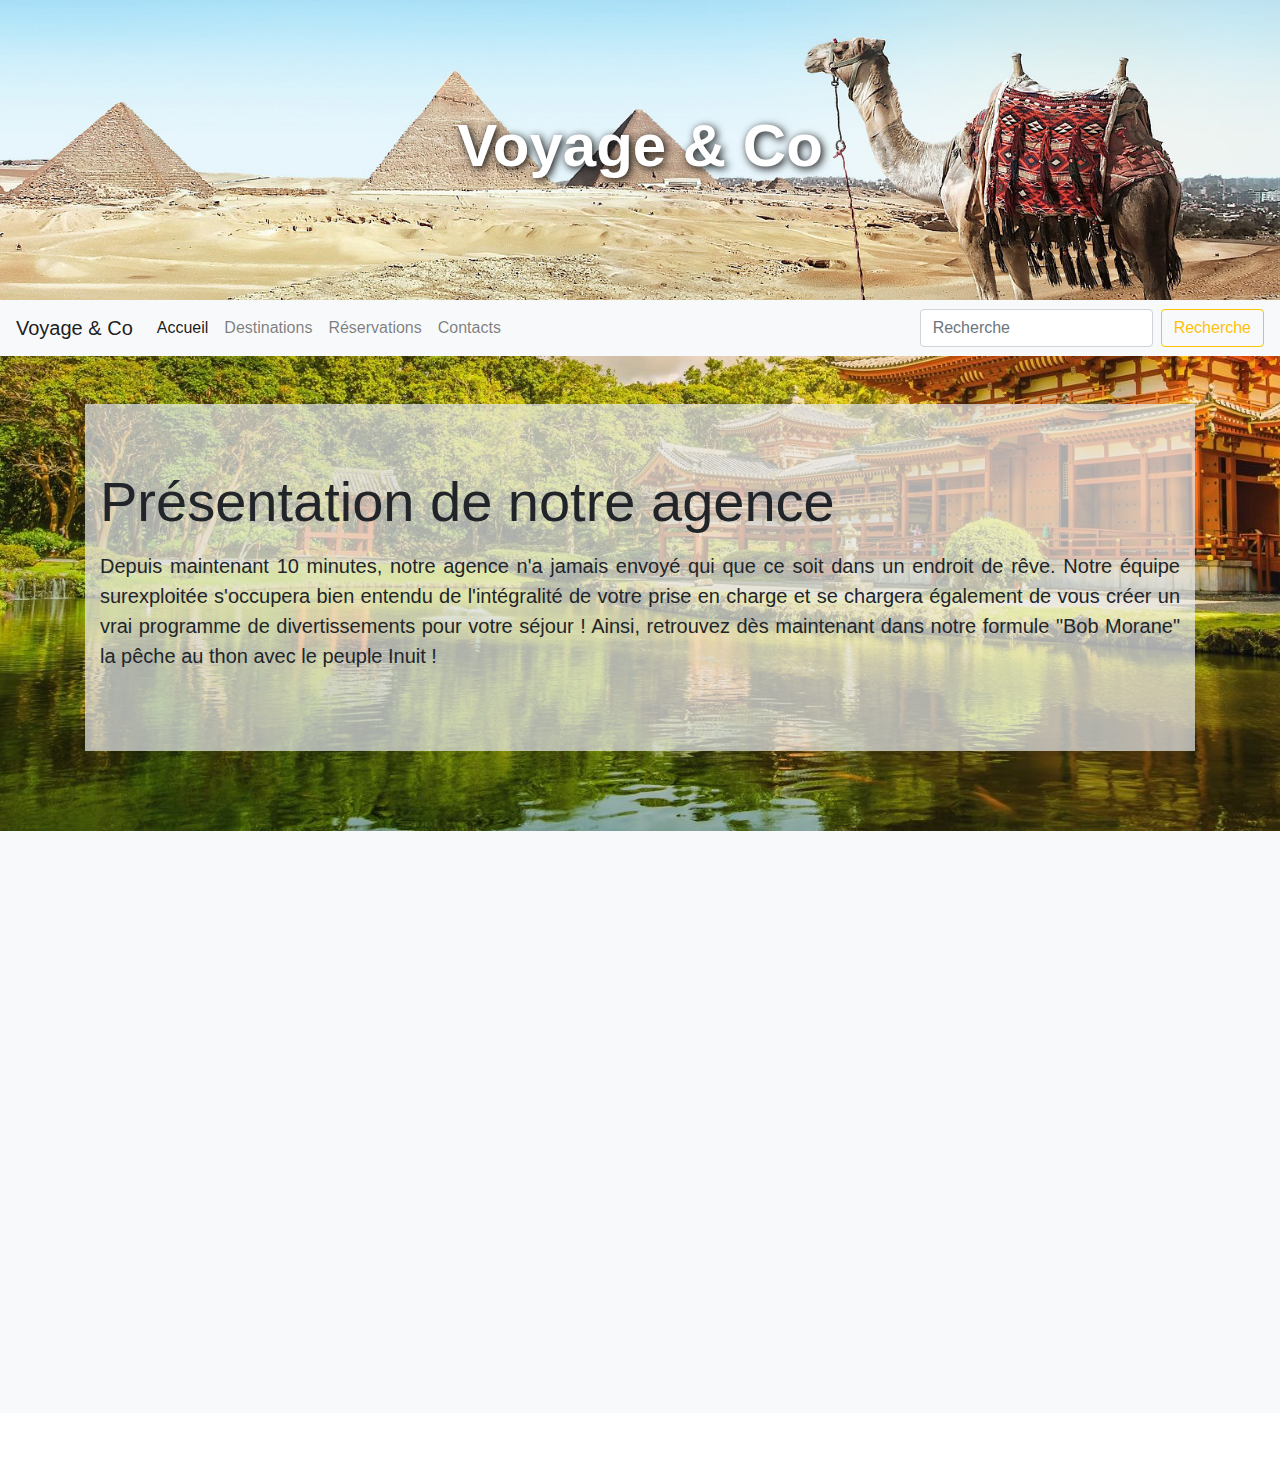
<file: index.html>
<!DOCTYPE html>
<html lang="fr" dir="ltr">

<head>
    <meta charset="UTF-8">
    <meta name="viewport" content="width=device-width, initial-scale=1.0">
    <meta http-equiv="X-UA-Compatible" content="ie=edge">
    <link rel="stylesheet" href="https://stackpath.bootstrapcdn.com/bootstrap/4.3.1/css/bootstrap.min.css"
        integrity="sha384-ggOyR0iXCbMQv3Xipma34MD+dH/1fQ784/j6cY/iJTQUOhcWr7x9JvoRxT2MZw1T" crossorigin="anonymous">
    <link rel="stylesheet" href="assets/style/style.css">
    <title>Voyage & Co</title>
</head>

<body>
    <div class="container-fluid">

        <!-- Header -->
        <div class="row">
            <div class="col-md-12 px-0">
                <header class="d-flex align-items-center justify-content-center" id="headerSection">
                    <h1 id="titleHeader">Voyage & Co</h1>
                </header>
            </div>
        </div>

        <!-- Navbar -->
        <div class="row">
            <div class="col-md-12 px-0">
                <nav class="navbar navbar-expand-lg navbar-light bg-light">
                    <a class="navbar-brand" href="index.html">Voyage & Co</a>
                    <button class="navbar-toggler" type="button" data-toggle="collapse"
                        data-target="#navbarSupportedContent" aria-controls="navbarSupportedContent"
                        aria-expanded="false" aria-label="Toggle navigation">
                        <span class="navbar-toggler-icon"></span>
                    </button>

                    <div class="collapse navbar-collapse" id="navbarSupportedContent">
                        <ul class="navbar-nav mr-auto">
                            <li class="nav-item active">
                                <a class="nav-link" href="index.html">Accueil<span class="sr-only">(current)</span></a>
                            </li>
                            <li class="nav-item">
                                <a class="nav-link" href="#">Destinations</a>
                            </li>
                            <li class="nav-item">
                                <a class="nav-link" href="#">Réservations</a>
                            </li>
                            <li class="nav-item">
                                <a class="nav-link" href="#">Contacts</a>
                            </li>
                        </ul>
                        <form class="form-inline my-2 my-lg-0">
                            <input class="form-control mr-sm-2" type="search" placeholder="Recherche"
                                aria-label="Search">
                            <button class="btn btn-outline-warning my-2 my-sm-0" type="submit">Recherche</button>
                        </form>
                    </div>
                </nav>
            </div>
        </div>

    </div>

    <!-- Introduction text -->
    <div class="container my-5">
        <div class="row">
            <div class="col-md-12">
                <div class="jumbotron jumbotron-fluid" id="backColorJumbotronPres">
                    <div class="container">
                        <h1 class="display-4 mb-3">Présentation de notre agence</h1>
                        <p class="lead text-justify">Depuis maintenant 10 minutes, notre agence n'a jamais envoyé qui
                            que ce soit dans un endroit de rêve. Notre équipe surexploitée s'occupera bien entendu de
                            l'intégralité de votre prise en charge et se chargera également de vous créer un vrai
                            programme de divertissements pour votre séjour ! Ainsi, retrouvez dès maintenant dans notre
                            formule "Bob Morane" la pêche au thon avec le peuple Inuit !</p>
                    </div>
                </div>
            </div>
        </div>
    </div>

    <!-- Destination Cards -->
    
    <div class="container-fluid bg-light mb-5">
        <div class="row py-5">
            <!--ajout alain class="hide" -->
            <div class="col-md-4">
                <div class="card h-100 shadow-lg" id="appearFirst">
                    <img src="assets/image/inuit.jpeg" class="card-img-top imgSize" alt="inuitFishing">
                    <div class="card-body">
                        <p class="card-text">Découvrez notre formule "Bob Morane" et partez à la rencontre du peuple
                            Inuit ! Découvrez les incroyables traditions de ce peuple insulaire dans le froid mordant du
                            nord de l'Amérique !</p>
                        <button class="btn btn-outline-warning">Découvrir</button>
                    </div>
                </div>
            </div>
            <!--alain ajoute class="hide" -->
            <div class="col-md-4">
                <div class="card h-100 shadow-lg" id="appearSecond">
                    <img src="assets/image/hongKong.jpeg" class="card-img-top imgSize" alt="hongKongRiot">
                    <div class="card-body">
                        <p class="card-text">Vous souhaitez vous extirper de ce climat conflictuel et fratricide
                            Français représenté par l'image symbolique du gilet jaune ? Découvrez un tout nouveau monde
                            grâce à notre formule "Évasion" ! Visitez Hong Kong dès à présent !</p>
                        <button class="btn btn-outline-warning">Découvrir</button>
                    </div>
                </div>
            </div>
               <!--alain ajoute class="hide"-->
            <div class="col-md-4">
                <div class="card h-100 shadow-lg" id="appearThird">
                    <img src="assets/image/gtaStreet.jpg" class="card-img-top imgSize" alt="ahShit">
                    <div class="card-body">
                        <p class="card-text">Vous rêvez de redécouvrir une région du monde que vous avez déjà visitée ?
                            Optez pour notre formule "Ah Shit..." et apprenez à la détester en découvrant les
                            bas-fonds non visibles par les touristes lambda !</p>
                        <button class="btn btn-outline-warning">Découvrir</button>
                    </div>
                </div>
            </div>
        
        </div>
    </div>

    <script src="https://code.jquery.com/jquery-3.3.1.slim.min.js"
        integrity="sha384-q8i/X+965DzO0rT7abK41JStQIAqVgRVzpbzo5smXKp4YfRvH+8abtTE1Pi6jizo" crossorigin="anonymous">
    </script>
    <script src="https://cdnjs.cloudflare.com/ajax/libs/popper.js/1.14.7/umd/popper.min.js"
        integrity="sha384-UO2eT0CpHqdSJQ6hJty5KVphtPhzWj9WO1clHTMGa3JDZwrnQq4sF86dIHNDz0W1" crossorigin="anonymous">
    </script>
    <script src="https://stackpath.bootstrapcdn.com/bootstrap/4.3.1/js/bootstrap.min.js"
        integrity="sha384-JjSmVgyd0p3pXB1rRibZUAYoIIy6OrQ6VrjIEaFf/nJGzIxFDsf4x0xIM+B07jRM" crossorigin="anonymous">
    </script>
    <script src="assets/main4.js/main.js"></script>
</body>

</html>
</file>
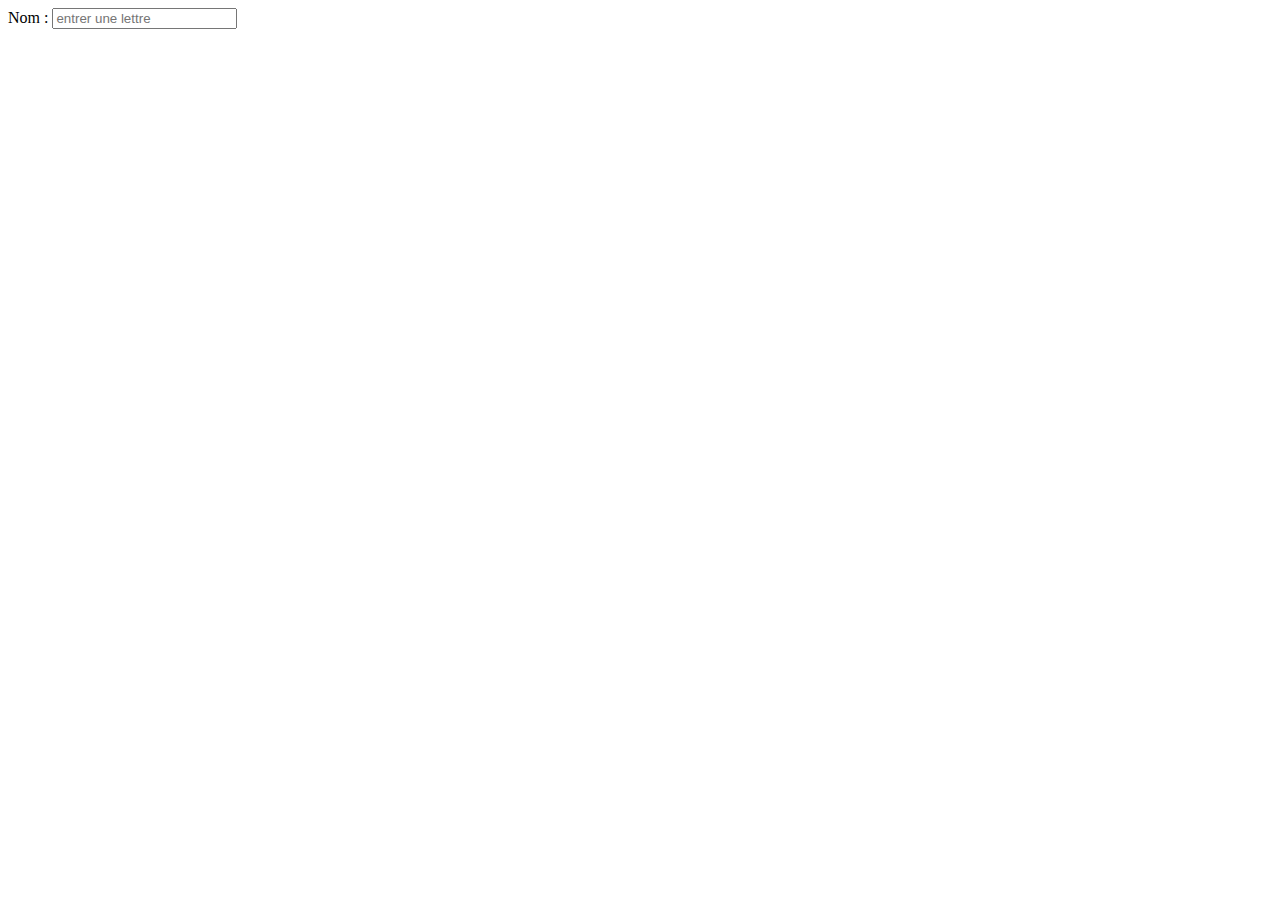
<file: exercice2 partie2JS.html>
<!DOCTYPE html>

<html lang=fr>
<html>
    <head>
        <meta charset="utf-8">
        <meta http-equiv="X-UA-Compatible" content="IE=edge">
        <title>Exercice2partie2JS</title>
        <meta name="description" content="">
        <meta name="viewport" content="width=device-width, initial-scale=1">
        <link rel="stylesheet" href="">

        <link rel="stylesheet" href="https://stackpath.bootstrapcdn.com/bootstrap/4.1.3/css/bootstrap.min.css" integrity="sha384-MCw98/SFnGE8fJT3GXwEOngsV7Zt27NXFoaoApmYm81iuXoPkFOJwJ8ERdknLPMO" crossorigin="anonymous">
    </head>
    <body>
       
       
       
        <div class="container">
   
            <form method="POST" action="Exercice2partie2JS.html">
            
              
                <label for="name">Nom :</label>
                <input type="text" id="name" name="name" class="form-control" placeholder="entrer une lettre" onkeyup="displayText()">
               
            
                </form>
       
       
            <div>
               
                
        
        
        
        
        
        
        
        
        
        <script type="text/Javascript" src="assets/js.js/main.js"></script>
        <script src="https://code.jquery.com/jquery-3.3.1.slim.min.js" integrity="sha384-q8i/X+965DzO0rT7abK41JStQIAqVgRVzpbzo5smXKp4YfRvH+8abtTE1Pi6jizo" crossorigin="anonymous"></script>
        <script src="https://cdnjs.cloudflare.com/ajax/libs/popper.js/1.14.3/umd/popper.min.js" integrity="sha384-ZMP7rVo3mIykV+2+9J3UJ46jBk0WLaUAdn689aCwoqbBJiSnjAK/l8WvCWPIPm49" crossorigin="anonymous"></script>
        <script src="https://stackpath.bootstrapcdn.com/bootstrap/4.1.3/js/bootstrap.min.js" integrity="sha384-ChfqqxuZUCnJSK3+MXmPNIyE6ZbWh2IMqE241rYiqJxyMiZ6OW/JmZQ5stwEULTy" crossorigin="anonymous"></script>
        <script src="" async defer></script>
    </body>
</html>
</file>
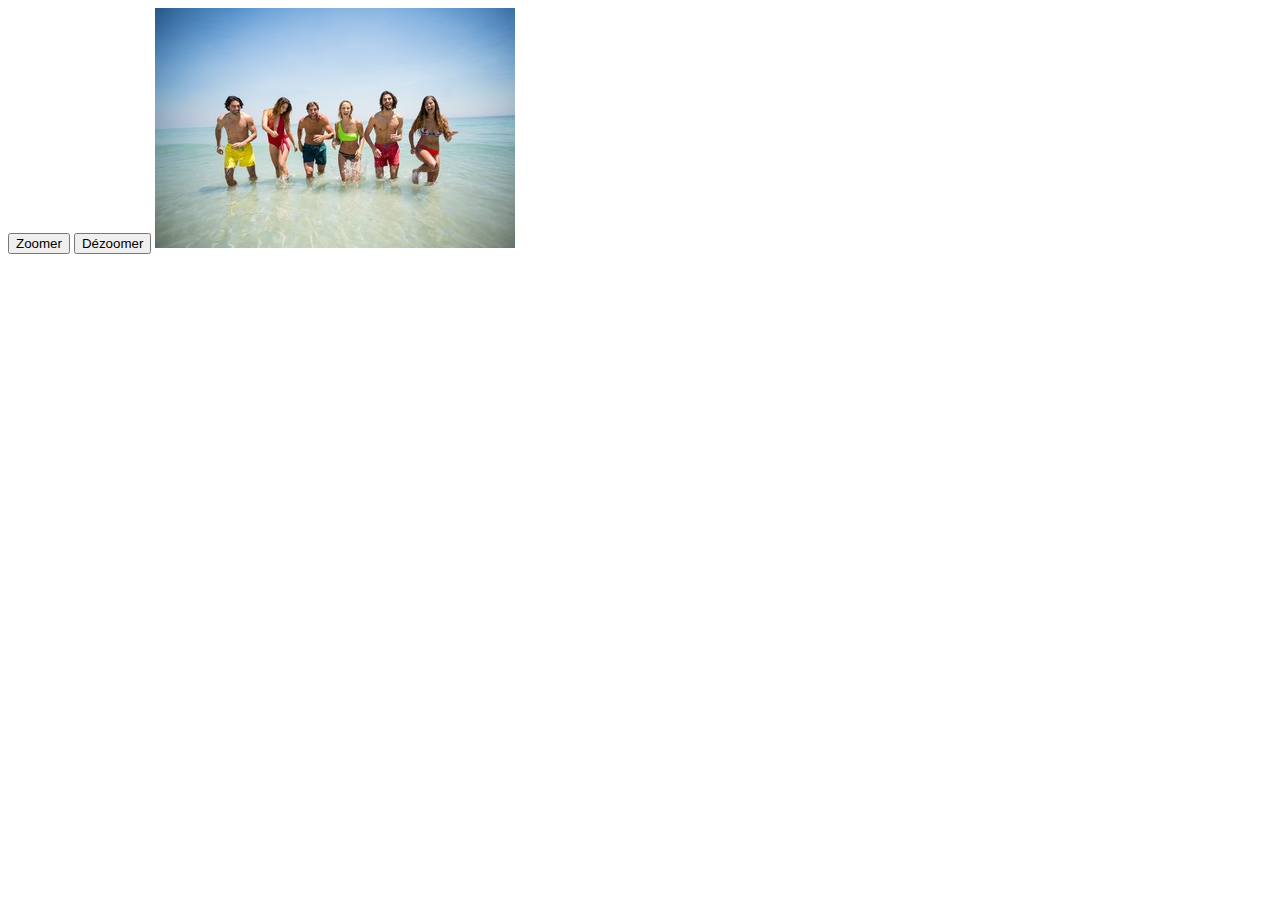
<file: exercice3partie2JS.html>
<!DOCTYPE html>
<html lang=fr>
<html>
    <head>
        <meta charset="utf-8">
        <meta http-equiv="X-UA-Compatible" content="IE=edge">
        <title>Exercice3 partie2JS</title>
        <meta name="description" content="">
        <meta name="viewport" content="width=device-width, initial-scale=1">
        <link rel="stylesheet" href="">
    </head>
    <body>
       

        <link rel="stylesheet" href="https://stackpath.bootstrapcdn.com/bootstrap/4.1.3/css/bootstrap.min.css" integrity="sha384-MCw98/SFnGE8fJT3GXwEOngsV7Zt27NXFoaoApmYm81iuXoPkFOJwJ8ERdknLPMO" crossorigin="anonymous">
        
        <script src="" async defer></script>



<div class="container">
    
    <button class="btn btn-primary" onclick="zoom('plus')">Zoomer</button>

    <button class="btn btn-primary" onclick="zoom('moins')">Dézoomer</button>

   <img src="assets/image/seapeople.jpg" id="imageSeapeople" alt="La photo des baigneurs à la plage">



</div>





<script type="text/Javascript" src="assets/js.js/main.js"></script>
        <script src="https://code.jquery.com/jquery-3.3.1.slim.min.js" integrity="sha384-q8i/X+965DzO0rT7abK41JStQIAqVgRVzpbzo5smXKp4YfRvH+8abtTE1Pi6jizo" crossorigin="anonymous"></script>
        <script src="https://cdnjs.cloudflare.com/ajax/libs/popper.js/1.14.3/umd/popper.min.js" integrity="sha384-ZMP7rVo3mIykV+2+9J3UJ46jBk0WLaUAdn689aCwoqbBJiSnjAK/l8WvCWPIPm49" crossorigin="anonymous"></script>
        <script src="https://stackpath.bootstrapcdn.com/bootstrap/4.1.3/js/bootstrap.min.js" integrity="sha384-ChfqqxuZUCnJSK3+MXmPNIyE6ZbWh2IMqE241rYiqJxyMiZ6OW/JmZQ5stwEULTy" crossorigin="anonymous"></script>
        <script src="" async defer></script>
    </body>
</html>
</file>
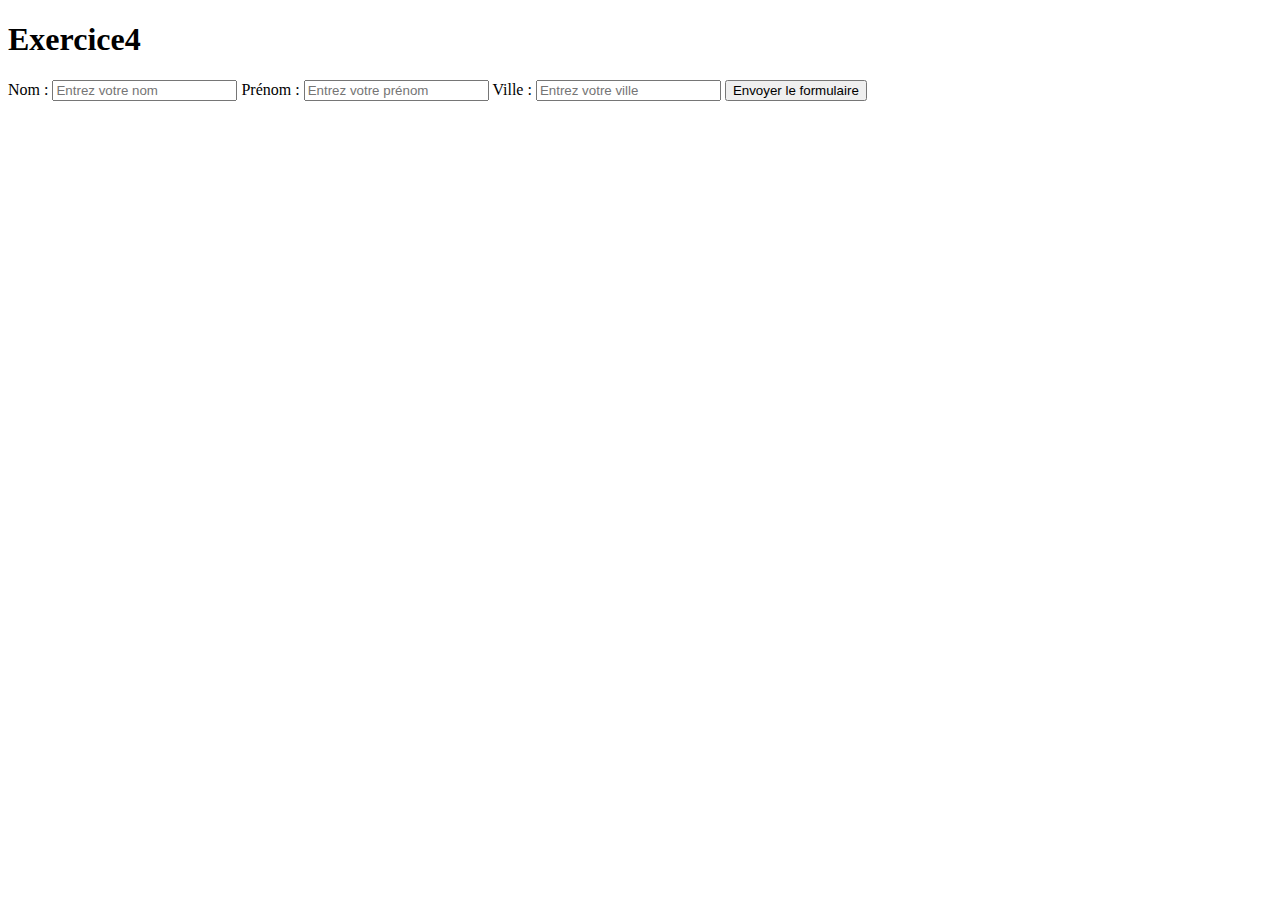
<file: exercice4.html>
<!DOCTYPE html>

<html lang="fr">
    <head>
        <meta charset="utf-8">
        <meta http-equiv="X-UA-Compatible" content="IE=edge">
        <title>exercice4</title>
        <meta name="description" content="">
        <meta name="viewport" content="width=device-width, initial-scale=1">
        <link rel="stylesheet" href="">
        <link rel="stylesheet" href="https://stackpath.bootstrapcdn.com/bootstrap/4.1.3/css/bootstrap.min.css" integrity="sha384-MCw98/SFnGE8fJT3GXwEOngsV7Zt27NXFoaoApmYm81iuXoPkFOJwJ8ERdknLPMO" crossorigin="anonymous">
       
            
        
     
    </head>
   
    <body>
     
        
       
    
<h1>Exercice4</h1>

<div class="container">
   
    <form method="POST" action="exercice4.html">

<label for="lastName"> Nom : </label>
<input type="text" name="lastName" id="lastName" aria-placeholder="Entrez votre nom" placeholder="Entrez votre nom" class="form-control">

<label for="firstName"> Prénom : </label>
<input type="text" name="firstName" id="firstName" aria-placeholder="Entrez votre prénom" placeholder="Entrez votre prénom" class="form-control">

<label for="city"> Ville : </label>
<input type="text" name="city" id="city" aria-placeholder="Entrez votre ville" placeholder="Entrez votre ville" class="form-control">

<button class="btn btn-primary mt-2" onclick="sendData()">Envoyer le formulaire</button>
   
    </form>

</div>

<script>
    
    function sendData(){  
    
    var lastName= document.getElementById('lastName').value;
    var firstName= document.getElementById('firstName').value;
    var city= document.getElementById('city').value;
    alert ('nom : '+lastName+'\n'+'prénom : '+firstName+'\n'+'ville : '+city);
      } 
</script>


<script src="" async defer></script>
<script src="https://code.jquery.com/jquery-3.3.1.slim.min.js" integrity="sha384-q8i/X+965DzO0rT7abK41JStQIAqVgRVzpbzo5smXKp4YfRvH+8abtTE1Pi6jizo" crossorigin="anonymous"></script>
<script src="https://cdnjs.cloudflare.com/ajax/libs/popper.js/1.14.3/umd/popper.min.js" integrity="sha384-ZMP7rVo3mIykV+2+9J3UJ46jBk0WLaUAdn689aCwoqbBJiSnjAK/l8WvCWPIPm49" crossorigin="anonymous"></script>
<script src="https://stackpath.bootstrapcdn.com/bootstrap/4.1.3/js/bootstrap.min.js" integrity="sha384-ChfqqxuZUCnJSK3+MXmPNIyE6ZbWh2IMqE241rYiqJxyMiZ6OW/JmZQ5stwEULTy" crossorigin="anonymous"></script>


 </body>
</html>
</file>
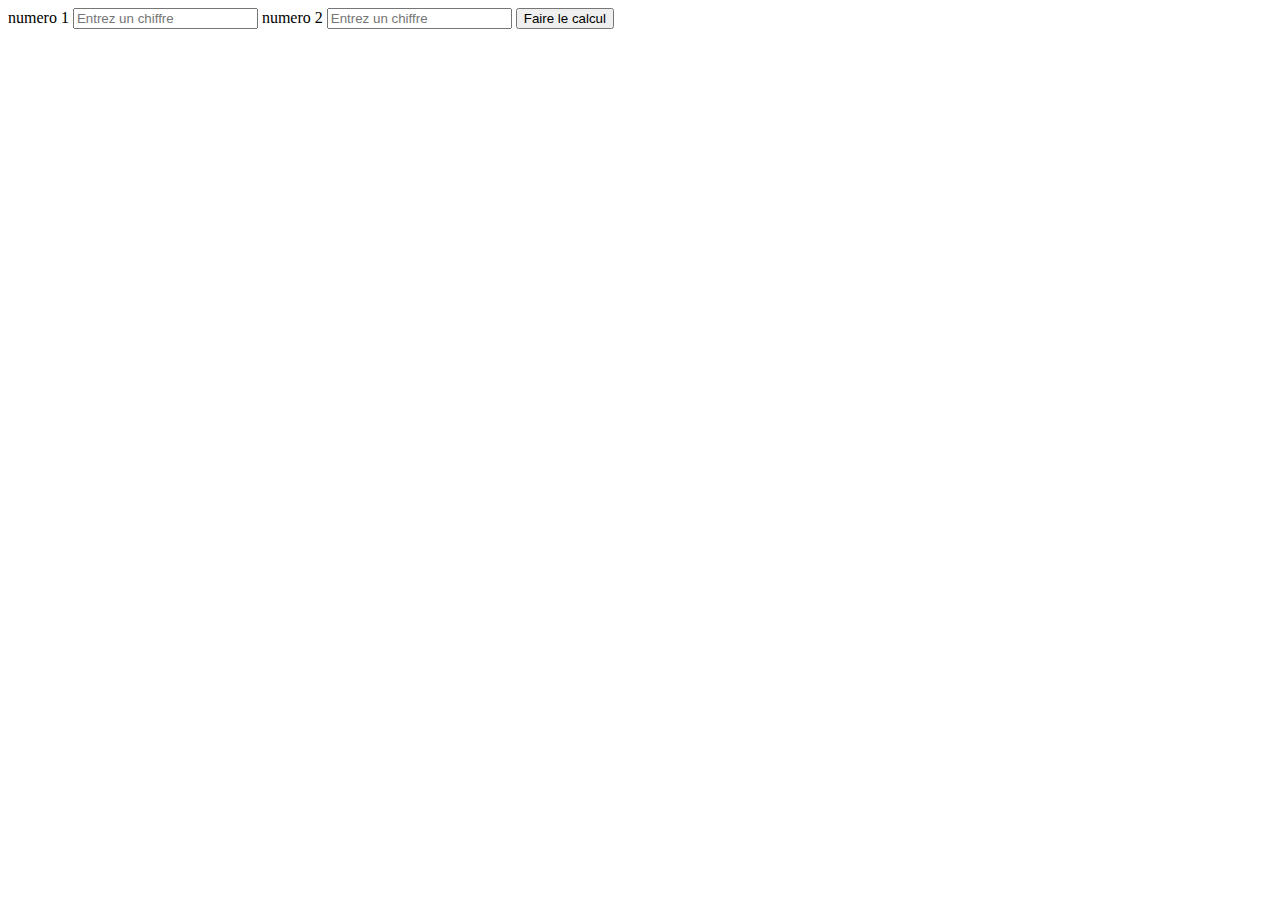
<file: exercice5.html>
<!DOCTYPE html>

<html lang="fr">

<html>
      <head>
        <meta charset="utf-8">
        <meta http-equiv="X-UA-Compatible" content="IE=edge">
        <title>Exercice 5</title>
        <meta name="description" content="">
        <meta name="viewport" content="width=device-width, initial-scale=1">
        <link rel="stylesheet" href="">
        <link rel="stylesheet" href="https://stackpath.bootstrapcdn.com/bootstrap/4.1.3/css/bootstrap.min.css" integrity="sha384-MCw98/SFnGE8fJT3GXwEOngsV7Zt27NXFoaoApmYm81iuXoPkFOJwJ8ERdknLPMO" crossorigin="anonymous">
       
       </head>
   
    <body>

        <div class="container">

            <form method="`POST" action="exercice5.html">

                <label for="numberOne">numero 1</label>
<input type="text" name="numberOne" id="numberOne" aria-placeholder="Entrez un chiffre" placeholder="Entrez un chiffre" class="form-control">

<label for="numberTwo">numero 2</label>
<input type="text" name="numberTwo" id="numberTwo" aria-placeholder="Entrez un chiffre" placeholder="Entrez un chiffre" class="form-control">

<button class="btn btn-primary mt-2" onclick="displayAlert()">Faire le calcul</button>
            
            </form>







        </div>

        
        
        
        
        
        
        
        
        
        <script type="text/Javascript" src="assets/js.js/main.js"></script>
        <script src="https://code.jquery.com/jquery-3.3.1.slim.min.js" integrity="sha384-q8i/X+965DzO0rT7abK41JStQIAqVgRVzpbzo5smXKp4YfRvH+8abtTE1Pi6jizo" crossorigin="anonymous"></script>
        <script src="https://cdnjs.cloudflare.com/ajax/libs/popper.js/1.14.3/umd/popper.min.js" integrity="sha384-ZMP7rVo3mIykV+2+9J3UJ46jBk0WLaUAdn689aCwoqbBJiSnjAK/l8WvCWPIPm49" crossorigin="anonymous"></script>
        <script src="https://stackpath.bootstrapcdn.com/bootstrap/4.1.3/js/bootstrap.min.js" integrity="sha384-ChfqqxuZUCnJSK3+MXmPNIyE6ZbWh2IMqE241rYiqJxyMiZ6OW/JmZQ5stwEULTy" crossorigin="anonymous"></script>
   
   
   
    </body>
</html>
</file>
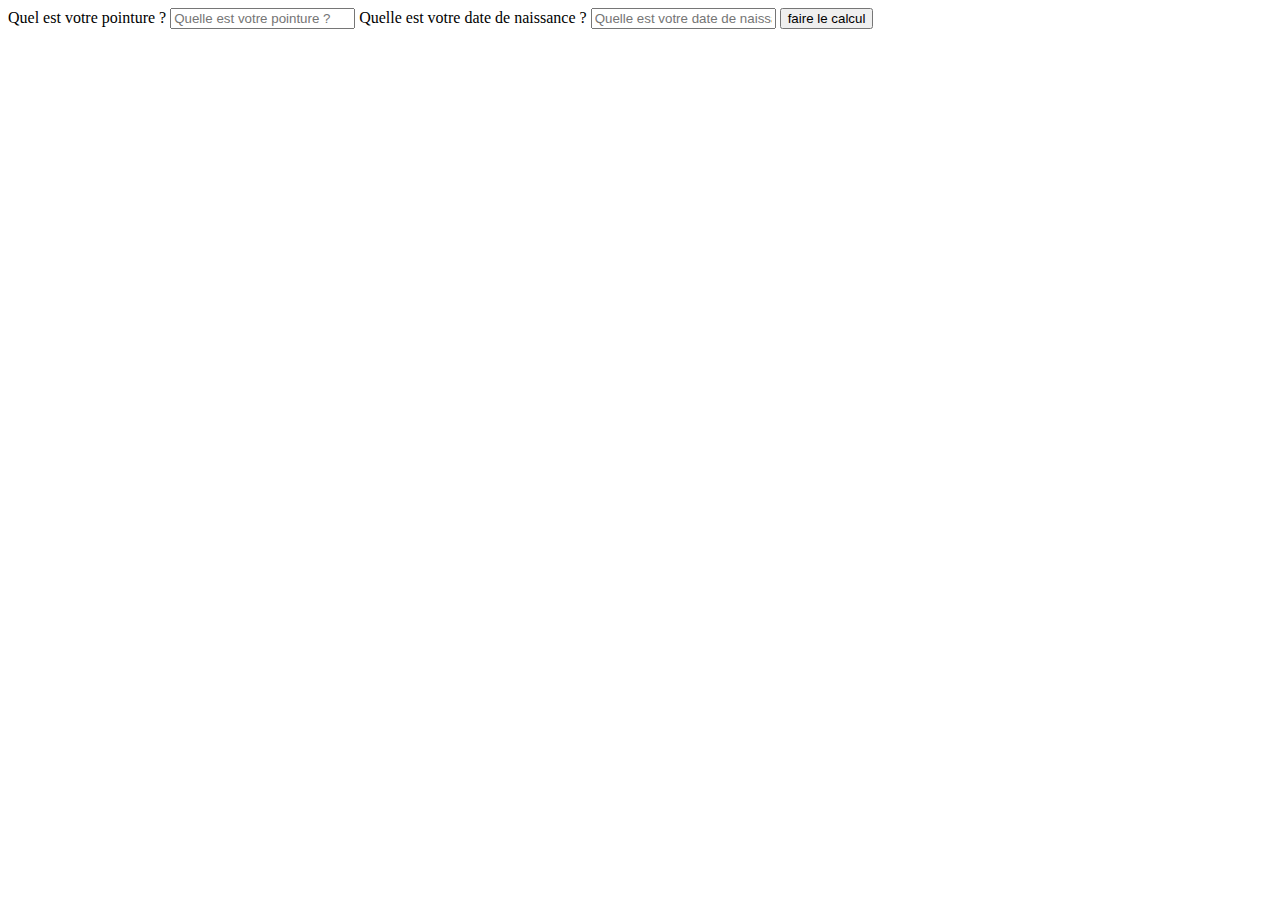
<file: exercice6.html>
<!DOCTYPE html>

<html lang="fr"></html>

<html>
    <head>
        <meta charset="utf-8">
        <meta http-equiv="X-UA-Compatible" content="IE=edge">
        <title>Exercice 6</title>
        <meta name="description" content="">
        <meta name="viewport" content="width=device-width, initial-scale=1">
        <link rel="stylesheet" href="">
    </head>
  
        <link rel="stylesheet" href="https://stackpath.bootstrapcdn.com/bootstrap/4.1.3/css/bootstrap.min.css" integrity="sha384-MCw98/SFnGE8fJT3GXwEOngsV7Zt27NXFoaoApmYm81iuXoPkFOJwJ8ERdknLPMO" crossorigin="anonymous">
        
        <body>  
        
            <div class="container">
   
                <form method="POST" action="exercice6.html">
            
            <label for="shoeSize"> Quel est votre pointure ? </label>
            <input type="text" name="shoeSize" id="shoeSize" aria-placeholder="Quelle est votre pointure ? " placeholder="Quelle est votre pointure ?" class="form-control">
            
            <label for="yearBirth"> Quelle est votre date de naissance ? </label>
            <input type="text" name="yearBirth" id="yearBirth" aria-placeholder="Quelle est votre date de naissancer" placeholder="Quelle est votre date de naissance" class="form-control">
            
            
            <button class="btn btn-primary mt-2" onclick="sendData()">faire le calcul</button>
         
         
         
         
         

        
        
        
        
        
        
        
        
        
        
        
        
        
        
        
        
        
        
        <script type="text/Javascript" src="assets/js.js/main.js"></script>
        <script src="https://code.jquery.com/jquery-3.3.1.slim.min.js" integrity="sha384-q8i/X+965DzO0rT7abK41JStQIAqVgRVzpbzo5smXKp4YfRvH+8abtTE1Pi6jizo" crossorigin="anonymous"></script>
        <script src="https://cdnjs.cloudflare.com/ajax/libs/popper.js/1.14.3/umd/popper.min.js" integrity="sha384-ZMP7rVo3mIykV+2+9J3UJ46jBk0WLaUAdn689aCwoqbBJiSnjAK/l8WvCWPIPm49" crossorigin="anonymous"></script>
        <script src="https://stackpath.bootstrapcdn.com/bootstrap/4.1.3/js/bootstrap.min.js" integrity="sha384-ChfqqxuZUCnJSK3+MXmPNIyE6ZbWh2IMqE241rYiqJxyMiZ6OW/JmZQ5stwEULTy" crossorigin="anonymous"></script>
        
    </body>
</html>
</file>
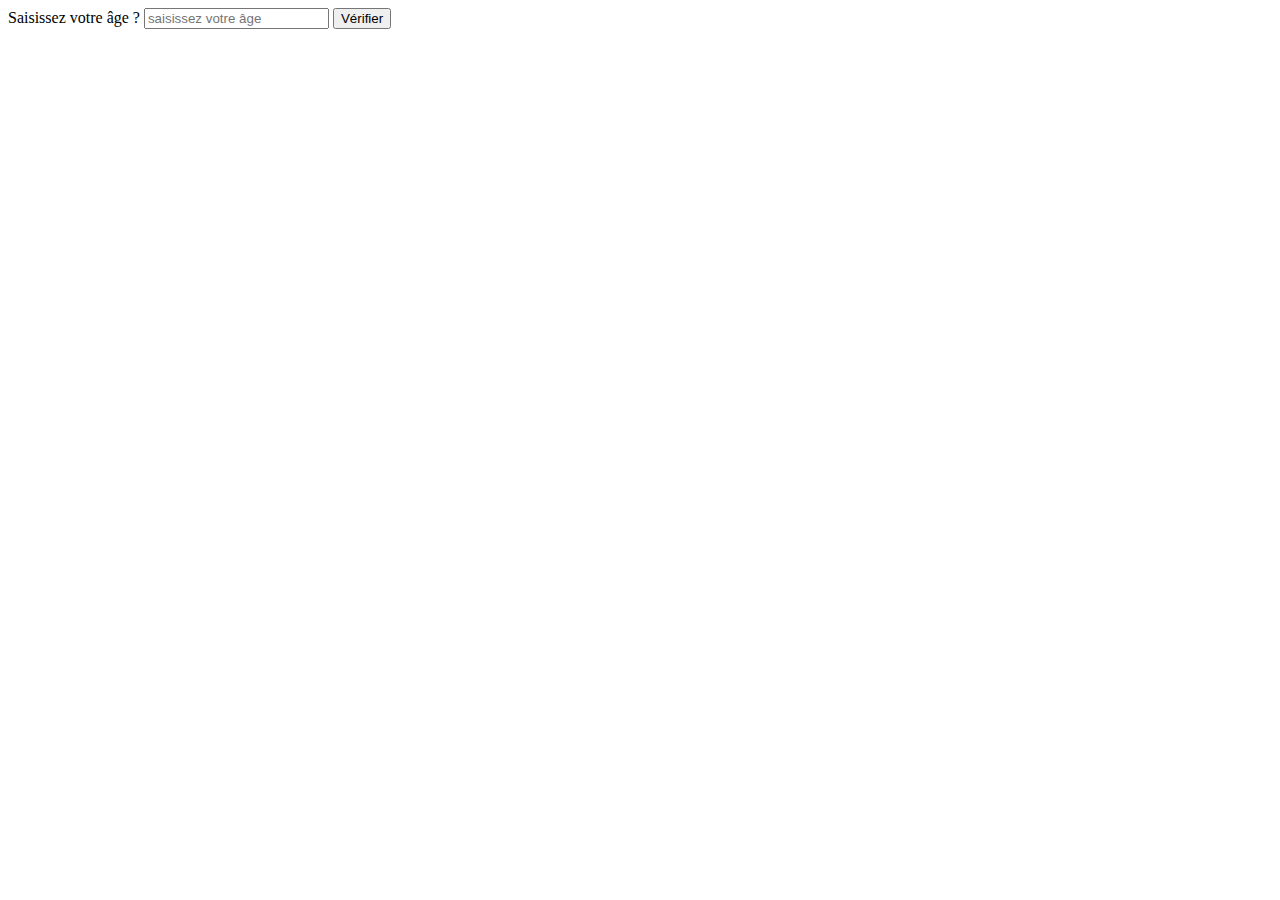
<file: exercice7.html>
<!DOCTYPE html>

<html lang=fr>
    <head>
        <meta charset="utf-8">
        <meta http-equiv="X-UA-Compatible" content="IE=edge">
        <title>exercice7</title>
        <meta name="description" content="">
        <meta name="viewport" content="width=device-width, initial-scale=1">
        <link rel="stylesheet" href="">
        
        
        <link rel="stylesheet" href="https://stackpath.bootstrapcdn.com/bootstrap/4.1.3/css/bootstrap.min.css" integrity="sha384-MCw98/SFnGE8fJT3GXwEOngsV7Zt27NXFoaoApmYm81iuXoPkFOJwJ8ERdknLPMO" crossorigin="anonymous">

     </head>
    
    <body>

        <div class="container">
   
            <form method="POST" action="exercice7.html">
        
        <label for="age"> Saisissez votre âge ? </label>
        <input class="form-control" type="number" name="age" id="age" aria-placeholder="saisissez votre âge" placeholder="saisissez votre âge" value="test">
        
        
        <button class="btn btn-primary mt-2" onclick= "verif()">Vérifier</button>
        
        </form>

        </div>
    


    <script type="text/Javascript" src="assets/js.js/main.js"></script>
        <script src="https://code.jquery.com/jquery-3.3.1.slim.min.js" integrity="sha384-q8i/X+965DzO0rT7abK41JStQIAqVgRVzpbzo5smXKp4YfRvH+8abtTE1Pi6jizo" crossorigin="anonymous"></script>
        <script src="https://cdnjs.cloudflare.com/ajax/libs/popper.js/1.14.3/umd/popper.min.js" integrity="sha384-ZMP7rVo3mIykV+2+9J3UJ46jBk0WLaUAdn689aCwoqbBJiSnjAK/l8WvCWPIPm49" crossorigin="anonymous"></script>
        <script src="https://stackpath.bootstrapcdn.com/bootstrap/4.1.3/js/bootstrap.min.js" integrity="sha384-ChfqqxuZUCnJSK3+MXmPNIyE6ZbWh2IMqE241rYiqJxyMiZ6OW/JmZQ5stwEULTy" crossorigin="anonymous"></script>
        
        <script src="" async defer></script>
    </body>
</html>
</file>
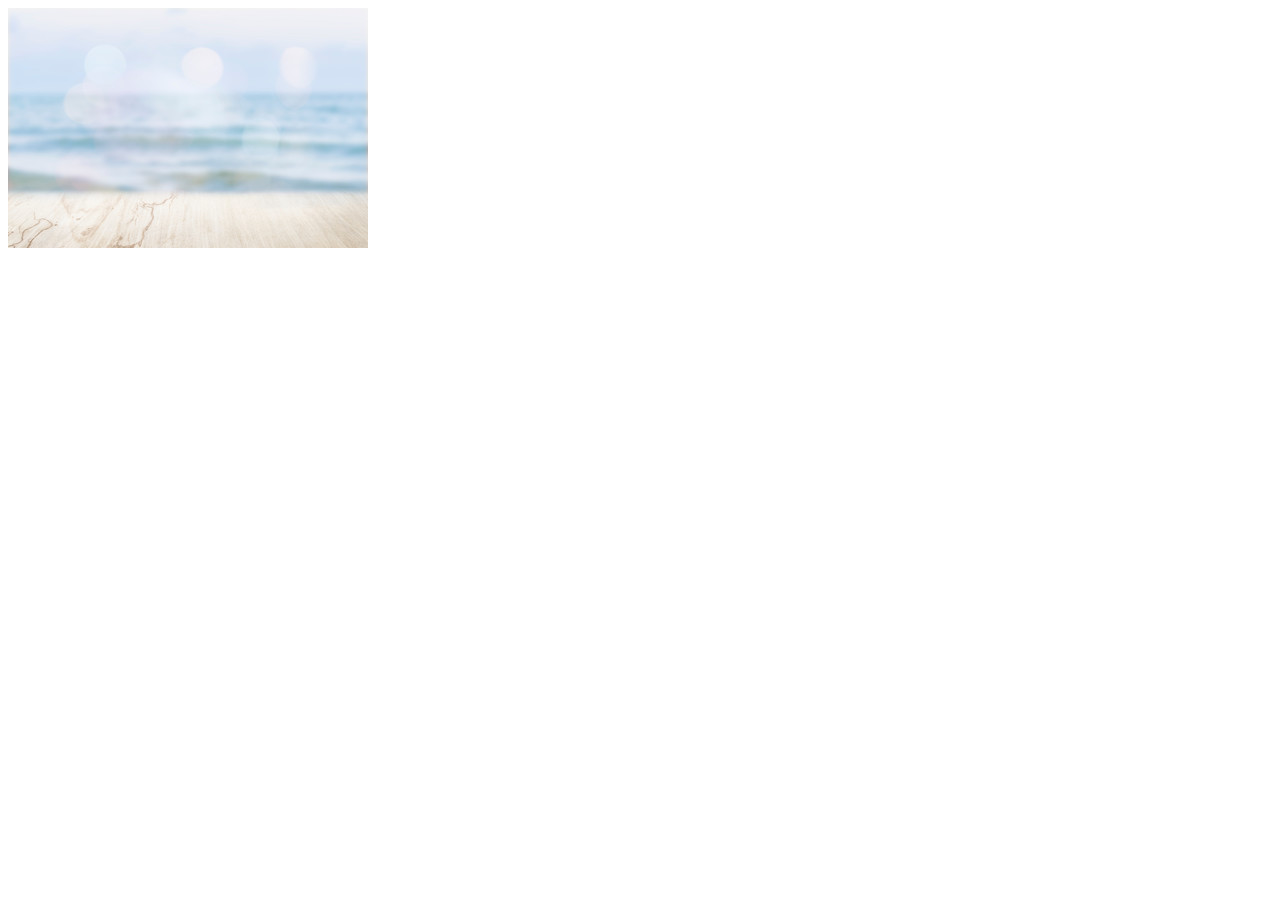
<file: exercice8.html>
<!DOCTYPE html>

<html lang=fr>
    <head>
        <meta charset="utf-8">
        <meta http-equiv="X-UA-Compatible" content="IE=edge">
        <title>exercice 1 Partie2 (8)</title>
        <meta name="description" content="">
        <meta name="viewport" content="width=device-width, initial-scale=1">
        <link rel="stylesheet" href="">
        
        
        <link rel="stylesheet" href="https://stackpath.bootstrapcdn.com/bootstrap/4.1.3/css/bootstrap.min.css" integrity="sha384-MCw98/SFnGE8fJT3GXwEOngsV7Zt27NXFoaoApmYm81iuXoPkFOJwJ8ERdknLPMO" crossorigin="anonymous">


    </head>
    
        <body>

          <div class=container>
      
    
            <img src="assets/image/sea.jpg" class="img-fluid w-10" id="img1" 
            onmouseover="secondImage()" onmouseout="firstImage()">



        </div>

    <script type="text/Javascript" src="assets/js.js/main.js"></script>
    <script src="https://code.jquery.com/jquery-3.3.1.slim.min.js" integrity="sha384-q8i/X+965DzO0rT7abK41JStQIAqVgRVzpbzo5smXKp4YfRvH+8abtTE1Pi6jizo" crossorigin="anonymous"></script>
    <script src="https://cdnjs.cloudflare.com/ajax/libs/popper.js/1.14.3/umd/popper.min.js" integrity="sha384-ZMP7rVo3mIykV+2+9J3UJ46jBk0WLaUAdn689aCwoqbBJiSnjAK/l8WvCWPIPm49" crossorigin="anonymous"></script>
    <script src="https://stackpath.bootstrapcdn.com/bootstrap/4.1.3/js/bootstrap.min.js" integrity="sha384-ChfqqxuZUCnJSK3+MXmPNIyE6ZbWh2IMqE241rYiqJxyMiZ6OW/JmZQ5stwEULTy" crossorigin="anonymous"></script>
    
    <script src="" async defer></script>
</body>
</html>
</file>
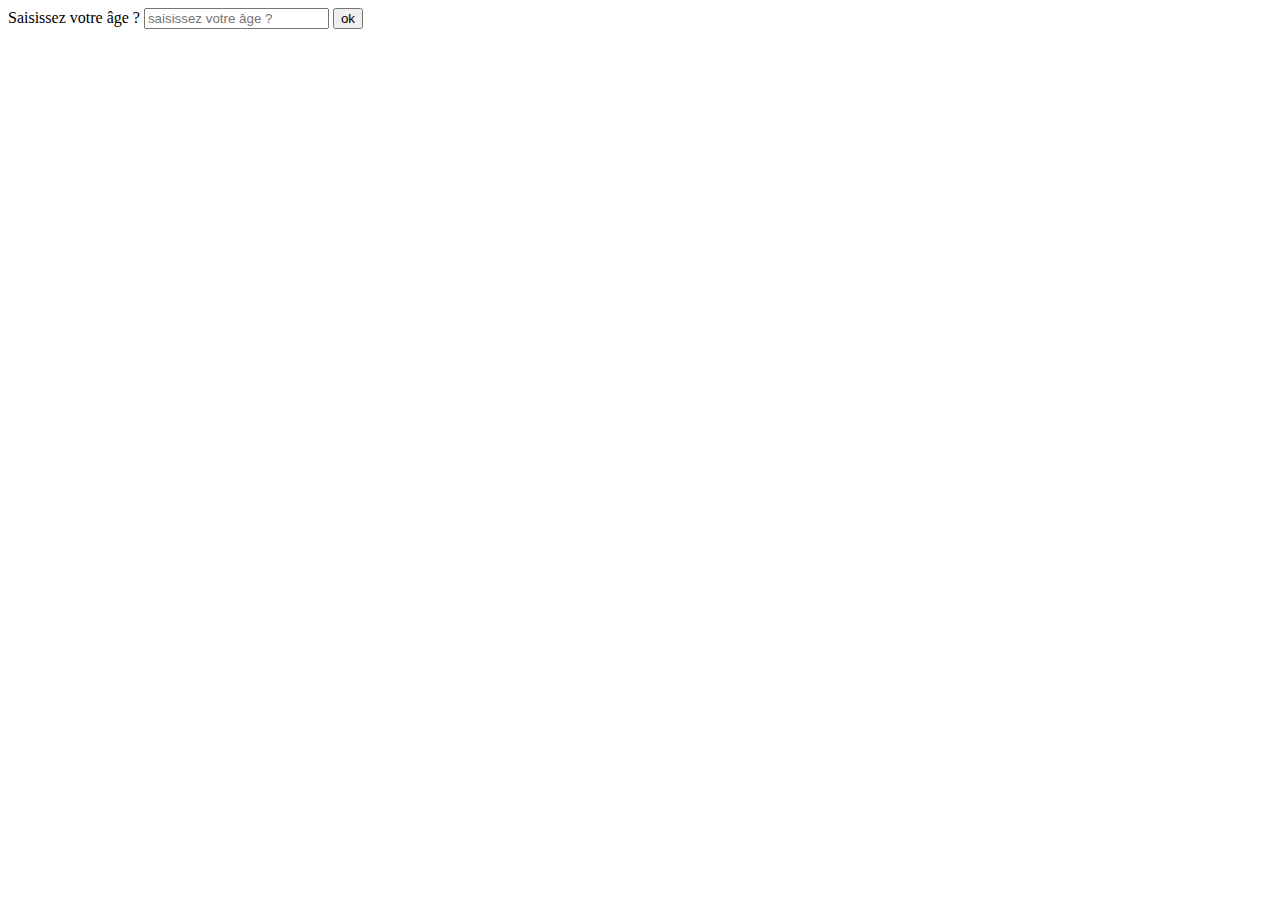
<file: exercice9.html>
<!DOCTYPE html>

<html lang=fr>
    <head>
        <meta charset="utf-8">
        <meta http-equiv="X-UA-Compatible" content="IE=edge">
        <title>exercice2 Partie2 (9)</title>
        <meta name="description" content="">
        <meta name="viewport" content="width=device-width, initial-scale=1">
        <link rel="stylesheet" href="">
        
        
        <link rel="stylesheet" href="https://stackpath.bootstrapcdn.com/bootstrap/4.1.3/css/bootstrap.min.css" integrity="sha384-MCw98/SFnGE8fJT3GXwEOngsV7Zt27NXFoaoApmYm81iuXoPkFOJwJ8ERdknLPMO" crossorigin="anonymous">


    </head>
    
        <body>

            <div class="container">
   
                <form method="POST" action="exercice2partie2.html">
            
            <label for="age"> Saisissez votre âge ? </label>
            <input type="number" name="age" id="age" aria-placeholder="saisissez votre âge ? " placeholder="saisissez votre âge ?" class="form-control">
            
            
            <button class="btn btn-primary mt-2" onclick= "verif()">ok</button>
            
            </form>
    
            </div>




            <script type="text/Javascript" src="assets/js.js/main.js"></script>
    <script src="https://code.jquery.com/jquery-3.3.1.slim.min.js" integrity="sha384-q8i/X+965DzO0rT7abK41JStQIAqVgRVzpbzo5smXKp4YfRvH+8abtTE1Pi6jizo" crossorigin="anonymous"></script>
    <script src="https://cdnjs.cloudflare.com/ajax/libs/popper.js/1.14.3/umd/popper.min.js" integrity="sha384-ZMP7rVo3mIykV+2+9J3UJ46jBk0WLaUAdn689aCwoqbBJiSnjAK/l8WvCWPIPm49" crossorigin="anonymous"></script>
    <script src="https://stackpath.bootstrapcdn.com/bootstrap/4.1.3/js/bootstrap.min.js" integrity="sha384-ChfqqxuZUCnJSK3+MXmPNIyE6ZbWh2IMqE241rYiqJxyMiZ6OW/JmZQ5stwEULTy" crossorigin="anonymous"></script>
    
    <script src="" async defer></script>
</body>
</html>
</file>
<file: assets/style/style.css>
body {
    background-image: url("../image/background.jpg");
    background-size: cover;
    background-attachment: fixed;
    background-repeat: no-repeat;
}
#headerSection {
    background-image: url("../image/chameau.jpg");
    background-size: cover;
    background-repeat: no-repeat;
    height: 300px;
}
#titleHeader {
    font-size: 60px;
    font-weight: 900;
    text-shadow: 2px 2px 8px black;
    color: white;
}
.imgSize {
    height: 270px;
}
#backColorJumbotronPres {
    background-color: rgba(233, 236, 239, 0.7);
}

/* ajout alain
.hide {display: none;
}
 */
</file>
